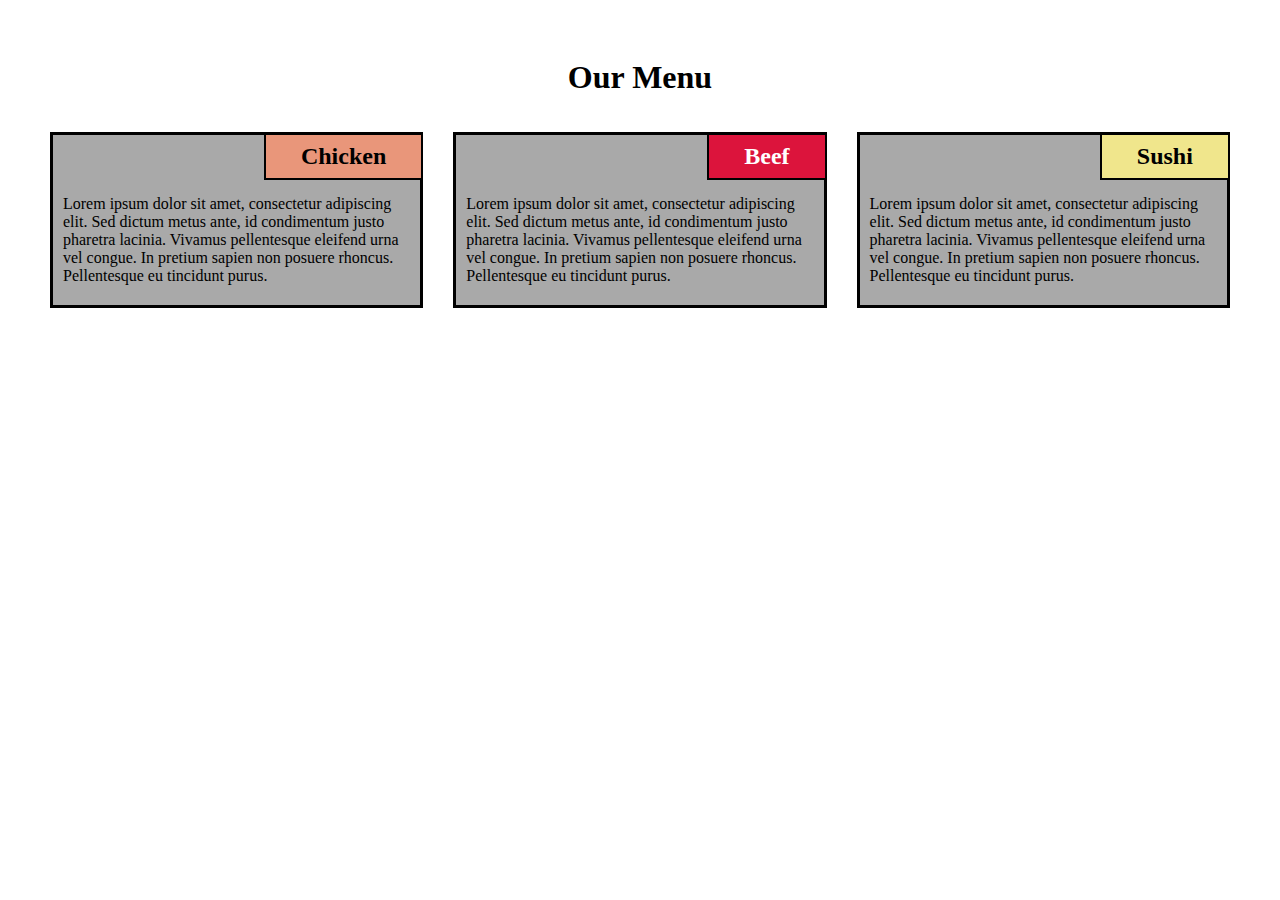
<file: module2/index.html>
<!DOCTYPE html>
<html>
<head>
	<meta charset="utf-8">
	<meta name="viewport" content="width=device-width, initial-scale=1">
	<title>Our Menu</title>
    <link rel="stylesheet" href="module.css">
</head>
<body>
<br>
<h1>Our Menu</h1>

<div class="row">
	<div class="col-lg-4 col-md-6 col-sm-12">
		<h2 class="title" id="chicken">Chicken</h2>
		<p>Lorem ipsum dolor sit amet, consectetur adipiscing elit. Sed dictum metus ante, id condimentum justo pharetra lacinia. Vivamus pellentesque eleifend urna vel congue. In pretium sapien non posuere rhoncus. Pellentesque eu tincidunt purus.
		</p>
	</div>
	<div class="col-lg-4 col-md-6 col-sm-12">
		<h2 class="title" id="beef">Beef</h2>
		<p>Lorem ipsum dolor sit amet, consectetur adipiscing elit. Sed dictum metus ante, id condimentum justo pharetra lacinia. Vivamus pellentesque eleifend urna vel congue. In pretium sapien non posuere rhoncus. Pellentesque eu tincidunt purus.</p></div>
	<div class="col-lg-4 col-md-12 col-sm-12">
		<h2 class="title" id="sushi">Sushi</h2>
		<p>Lorem ipsum dolor sit amet, consectetur adipiscing elit. Sed dictum metus ante, id condimentum justo pharetra lacinia. Vivamus pellentesque eleifend urna vel congue. In pretium sapien non posuere rhoncus. Pellentesque eu tincidunt purus.</p></div>
</div>

</body>
</html>
</file>
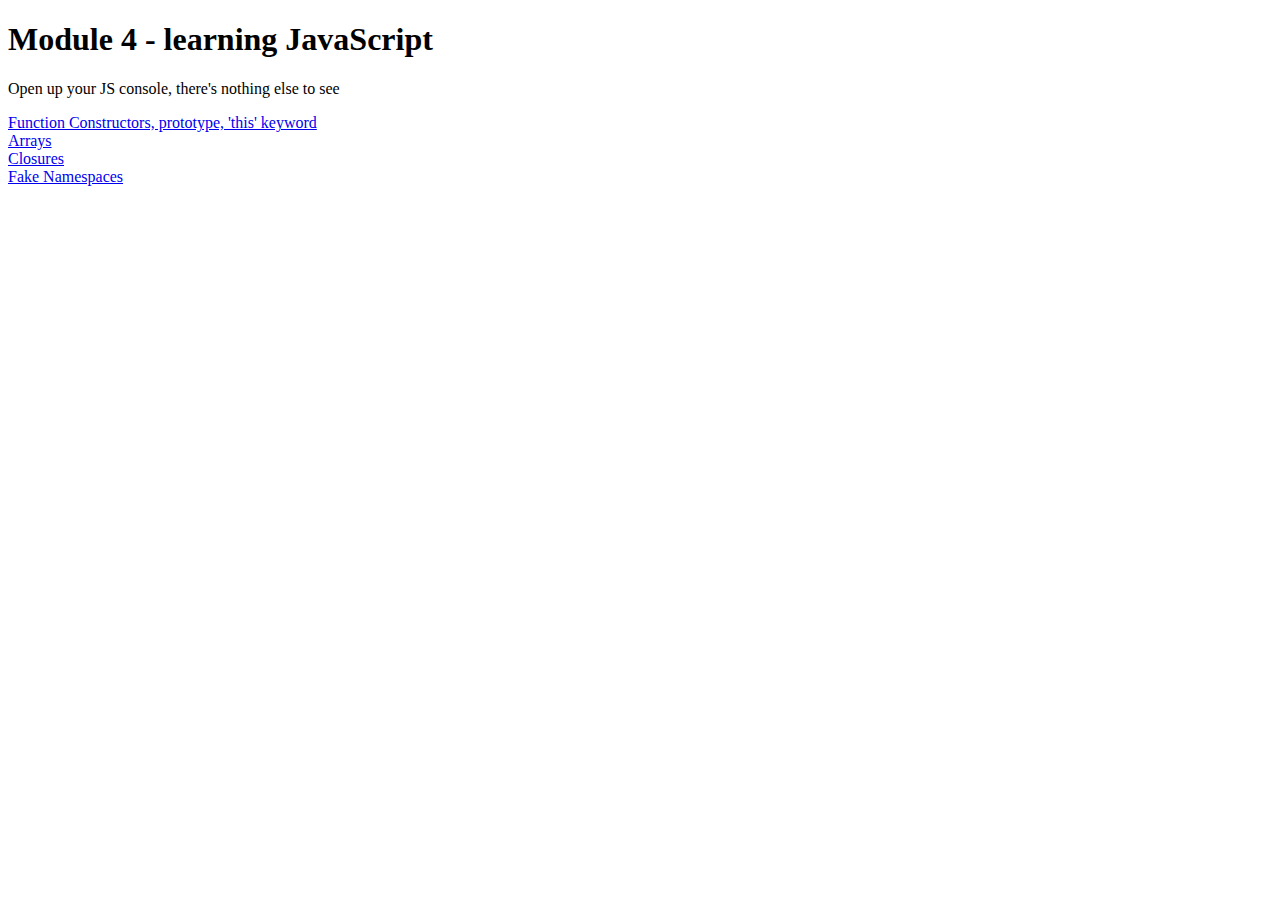
<file: module4/index.html>
<!DOCTYPE html>
<html lang="en">
<head>
    <meta charset="UTF-8">
    <script src="module4js.js"></script>
    <script>

    </script>
    <title>Learning JS</title>
</head>
<body>
<h1>Module 4 - learning JavaScript</h1>

<p>Open up your JS console, there's nothing else to see</p>

<a href="lecture48.html">Function Constructors, prototype, 'this' keyword</a>
<br><a href="lecture50.html">Arrays</a><br>
<a href="lecture51.html">Closures</a>
<br><a href="lecture52.html">Fake Namespaces</a>
</body>
</html>
</file>
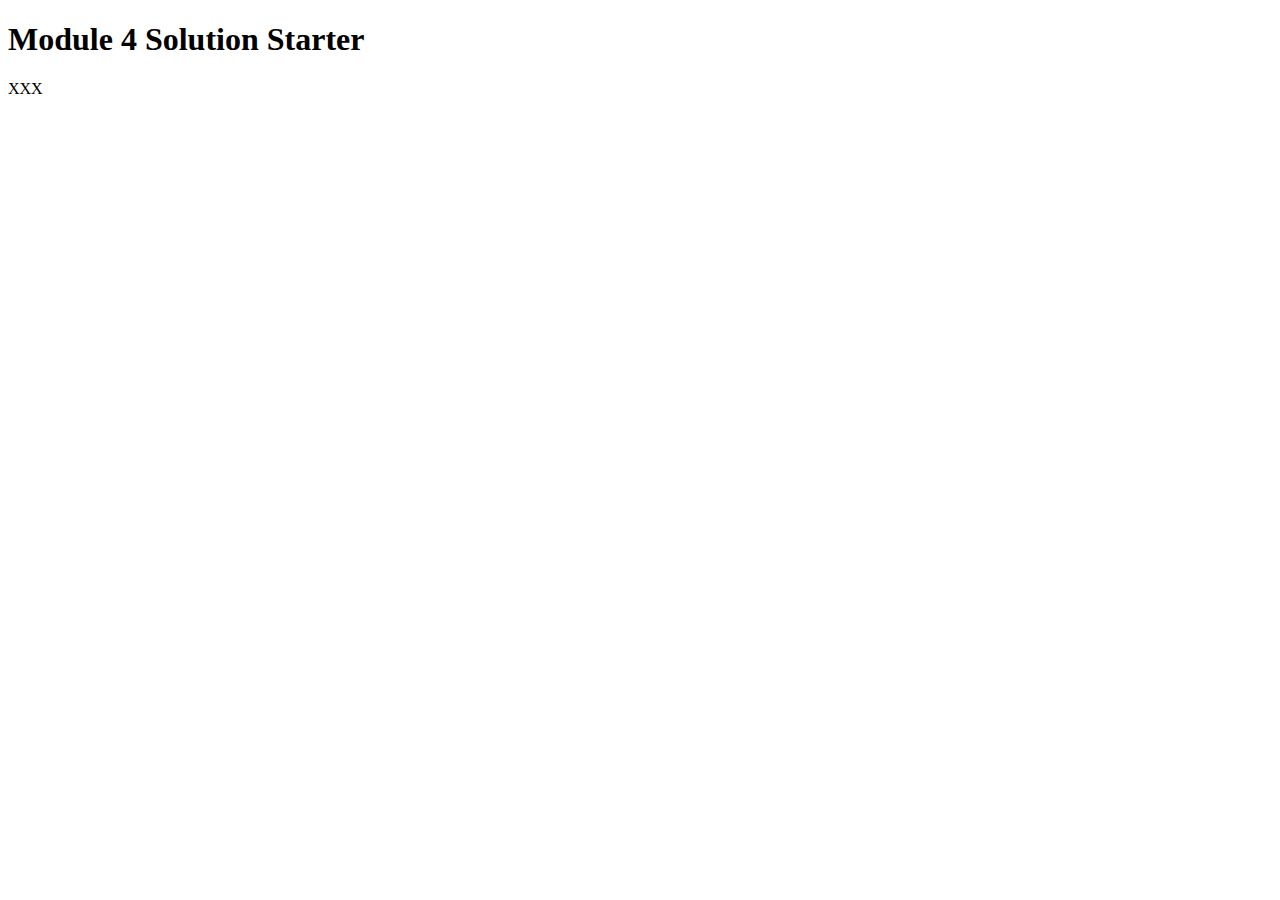
<file: module4/solution/index.html>
<!DOCTYPE html>
<html>
<head>
    <meta charset="utf-8">
    <title>Module 4 Solution Starter</title>
    <script src="SpeakHello.js"></script>
    <script src="SpeakGoodBye.js"></script>
    <script src="script.js"></script>
</head>
<body>
<h1>Module 4 Solution Starter</h1>
<p>XXX</p>
</body>
</html>
</file>
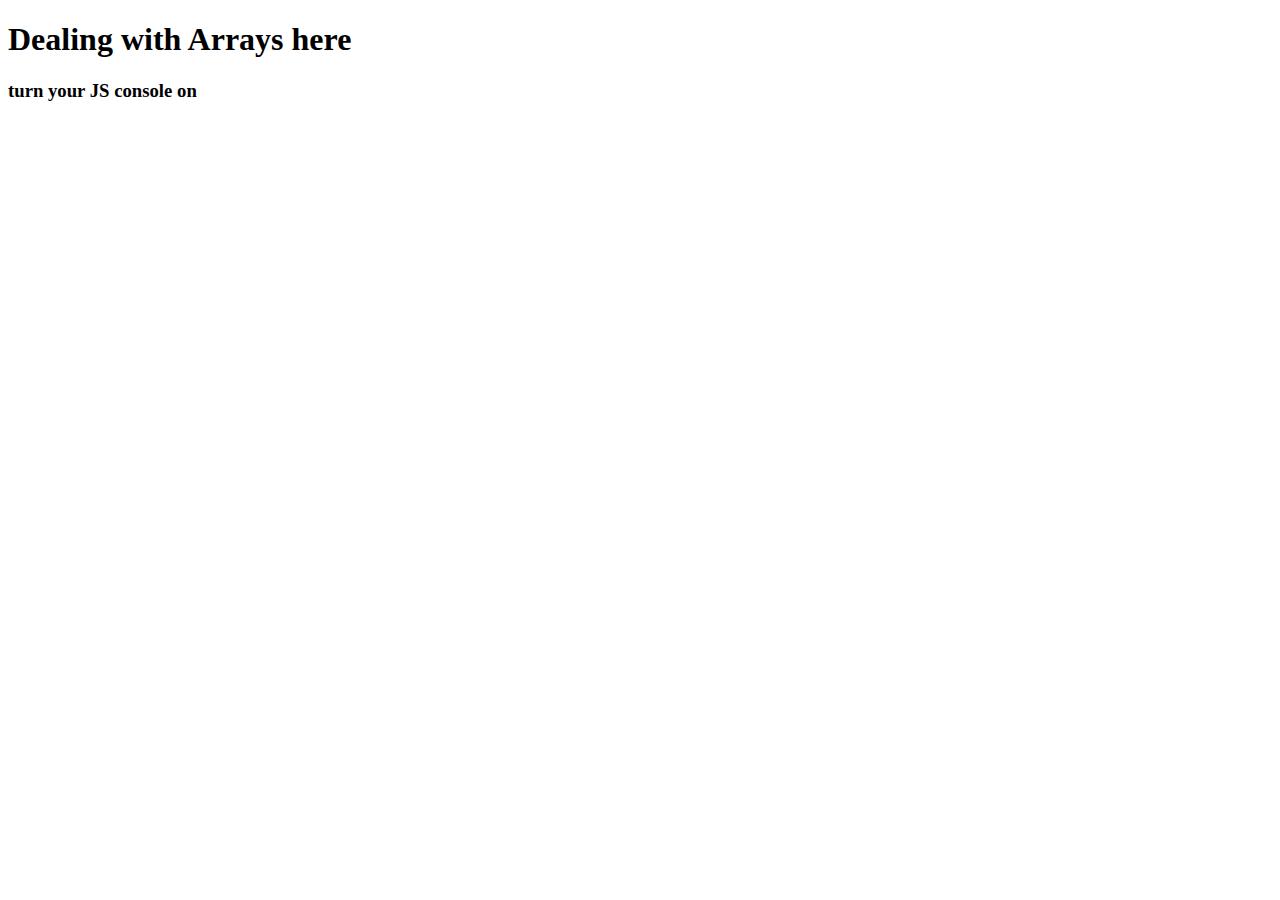
<file: module4/lecture50.html>
<!DOCTYPE html>
<html lang="en">
<head>
    <meta charset="UTF-8">
    <script src="lecture50.js"></script>
    <title>Arrays</title>
</head>
<body>
<h1>Dealing with Arrays here</h1>
<h3>turn your JS console on</h3>
</body>
</html>
</file>
<file: module2/module.css>
/********** Base styles **********/
* {
    box-sizing: border-box;
}
body {
    margin: 20px;
    font-family: "Lucida Grande"
}
h1 {
    margin-bottom: 20px;
    text-align: center;
}

h2 {
    margin: 17px 0 0 0;
    padding: 8px 35px;
}
p {
    color: black;
    border: 3px solid black;
    background-color: darkgrey;
    width: 100%;
padding: 60px 10px 20px 10px;
    margin-right: auto;
    margin-left: auto;;
}
div {
    padding: 0 15px 0 15px;
    position: relative;
}

.title {
border: black 2px solid;
    right: 15px;
    position: absolute;

    background-color: seashell;

}

#chicken {
    background-color: darksalmon;
}

#beef {
    background-color: crimson;
    color: white;
}

#sushi {
    background-color: khaki;
}
/* Simple Responsive Framework. */
.row {
    width: 100%;
}
/********** Large devices only **********/
@media (min-width: 992px) {
    .col-lg-1, .col-lg-2, .col-lg-3, .col-lg-4, .col-lg-5, .col-lg-6, .col-lg-7, .col-lg-8, .col-lg-9, .col-lg-10, .col-lg-11, .col-lg-12 {
        float: left;
    }
    .col-lg-1 {
        width: 8.33%;
    }
    .col-lg-2 {
        width: 16.66%;
    }
    .col-lg-3 {
        width: 25%;
    }
    .col-lg-4 {
        width: 33.33%;
    }
    .col-lg-5 {
        width: 41.66%;
    }
    .col-lg-6 {
        width: 50%;
    }
    .col-lg-7 {
        width: 58.33%;
    }
    .col-lg-8 {
        width: 66.66%;
    }
    .col-lg-9 {
        width: 74.99%;
    }
    .col-lg-10 {
        width: 83.33%;
    }
    .col-lg-11 {
        width: 91.66%;
    }
    .col-lg-12 {
        width: 100%;
    }
}
/********** Medium devices only **********/
@media (min-width: 768px) and (max-width: 991px) {
    .col-md-1, .col-md-2, .col-md-3, .col-md-4, .col-md-5, .col-md-6, .col-md-7, .col-md-8, .col-md-9, .col-md-10, .col-md-11, .col-md-12 {
        float: left;
    }
    .col-md-1 {
        width: 8.33%;
    }
    .col-md-2 {
        width: 16.66%;
    }
    .col-md-3 {
        width: 25%;
    }
    .col-md-4 {
        width: 33.33%;
    }
    .col-md-5 {
        width: 41.66%;
    }
    .col-md-6 {
        width: 50%;
    }
    .col-md-7 {
        width: 58.33%;
    }
    .col-md-8 {
        width: 66.66%;
    }
    .col-md-9 {
        width: 74.99%;
    }
    .col-md-10 {
        width: 83.33%;
    }
    .col-md-11 {
        width: 91.66%;
    }
    .col-md-12 {
        width: 100%;
    }
}

/********** Small devices only **********/
@media (max-width: 767px) {
    .col-md-1, .col-md-2, .col-md-3, .col-md-4, .col-md-5, .col-md-6, .col-md-7, .col-md-8, .col-md-9, .col-md-10, .col-md-11, .col-md-12 {
        float: left;
    }
    .col-sm-1 {
        width: 8.33%;
    }
    .col-sm-2 {
        width: 16.66%;
    }
    .col-sm-3 {
        width: 25%;
    }
    .col-sm-4 {
        width: 33.33%;
    }
    .col-sm-5 {
        width: 41.66%;
    }
    .col-sm-6 {
        width: 50%;
    }
    .col-sm-7 {
        width: 58.33%;
    }
    .col-sm-8 {
        width: 66.66%;
    }
    .col-sm-9 {
        width: 74.99%;
    }
    .col-sm-10 {
        width: 83.33%;
    }
    .col-sm-11 {
        width: 91.66%;
    }
    .col-sm-12 {
        width: 100%;
    }
}
</file>
